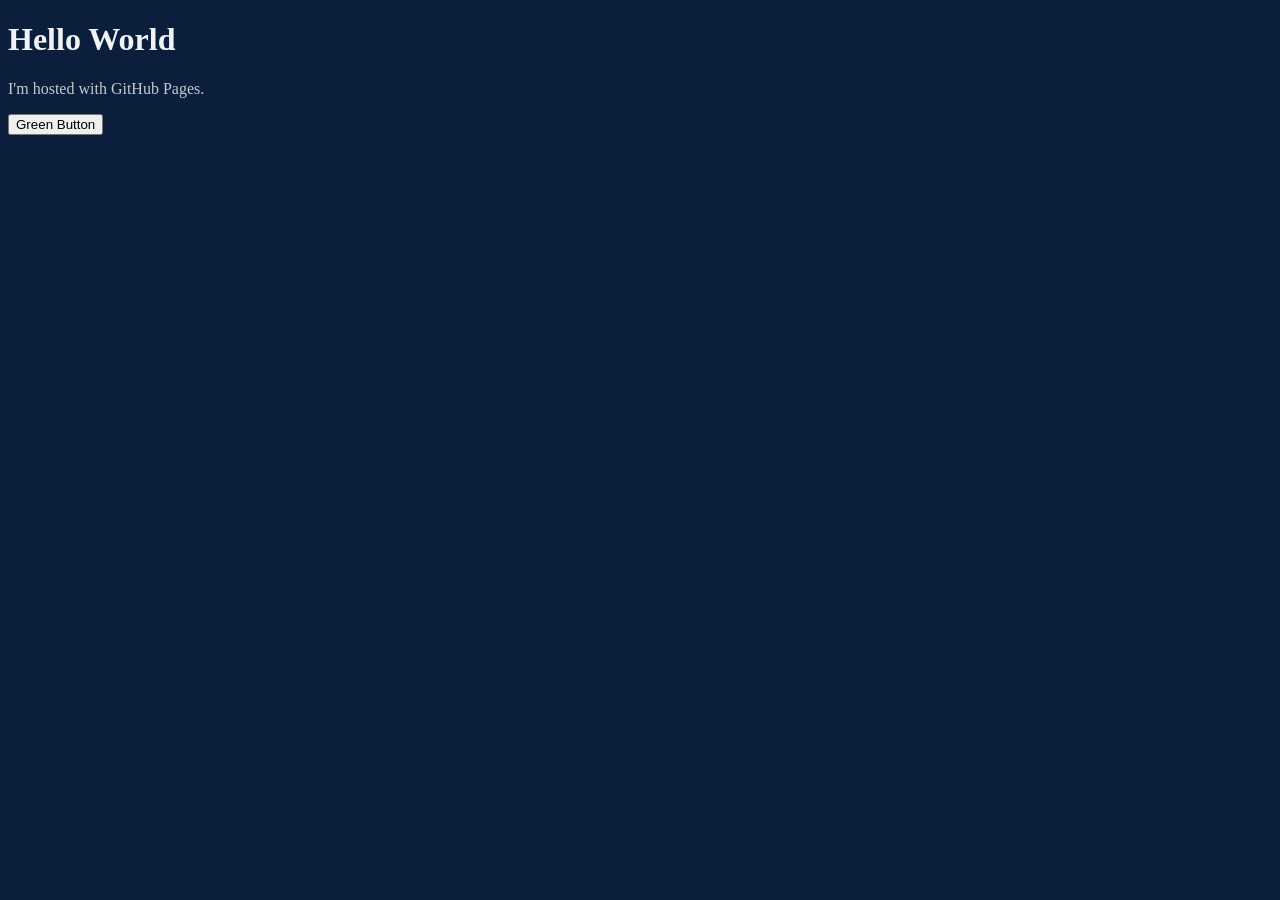
<file: index.html>
<!DOCTYPE html>
<html>

<head>
  <link rel="stylesheet" href="styles.css">
</head>

<body>
<h1>Hello World</h1>
<p>I'm hosted with GitHub Pages.</p>
 <button class="mytestbtn">Green Button</button> 
</body>

</html>
</file>
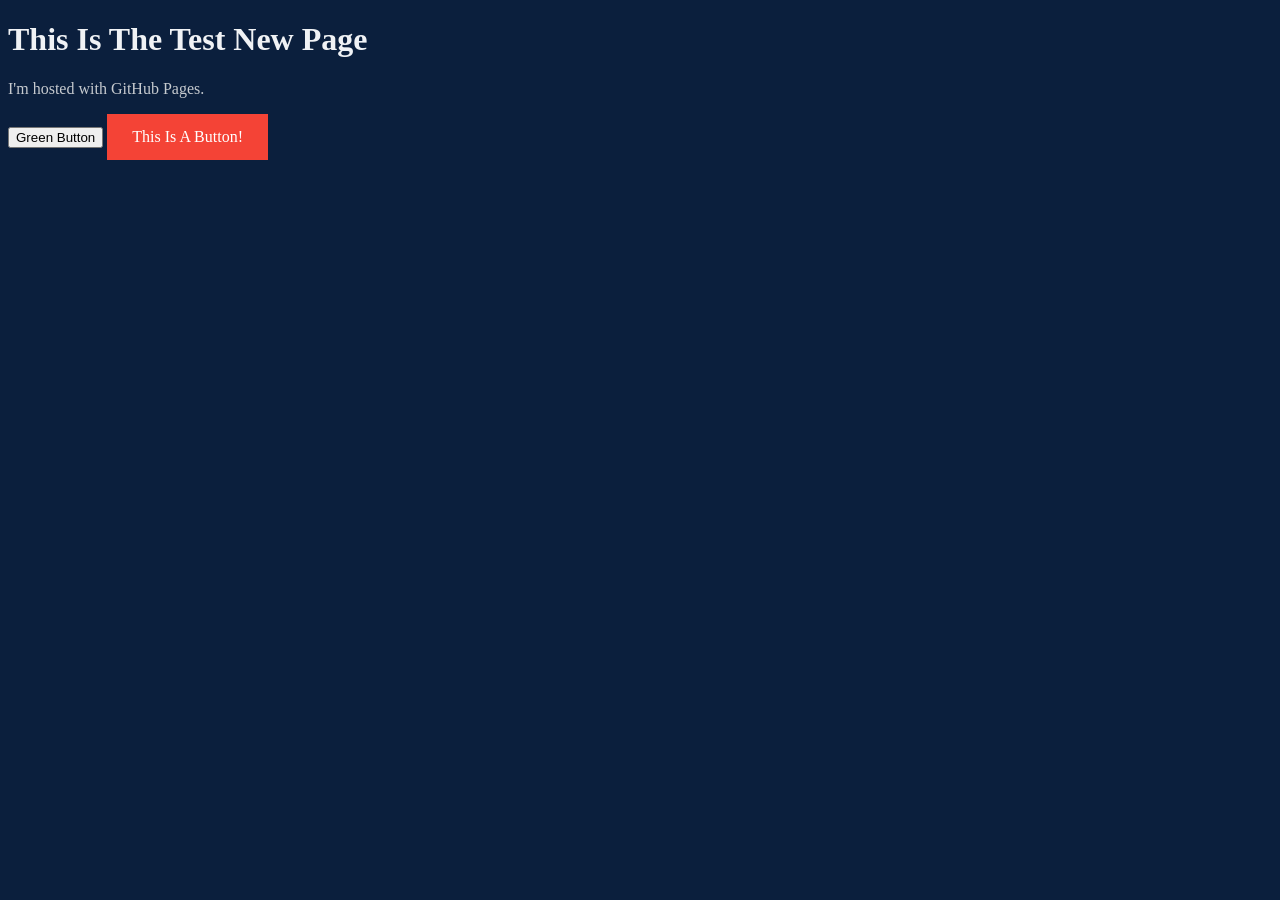
<file: TestNewPage.html>
<!DOCTYPE html>
<html>

<head>
  <link rel="stylesheet" href="styles.css">
</head>

<body>
<h1>This Is The Test New Page</h1>
<p>I'm hosted with GitHub Pages.</p>
 <button class="mytestbtn">Green Button</button> 
 
<a href="index.html" target="_blank">This Is A Button!</a>

</body>

</html>
</file>
<file: styles.css>
a:link, a:visited {
  background-color: #f44336;
  color: white;
  padding: 14px 25px;
  text-align: center;
  text-decoration: none;
  display: inline-block;
}

a:hover, a:active {
  background-color: red;
}

body {
  background-color: #0b1f3d;
}
h1 {
  color: #f0f2f5;
}
p {
  color: #c6cacf;
}
</file>
